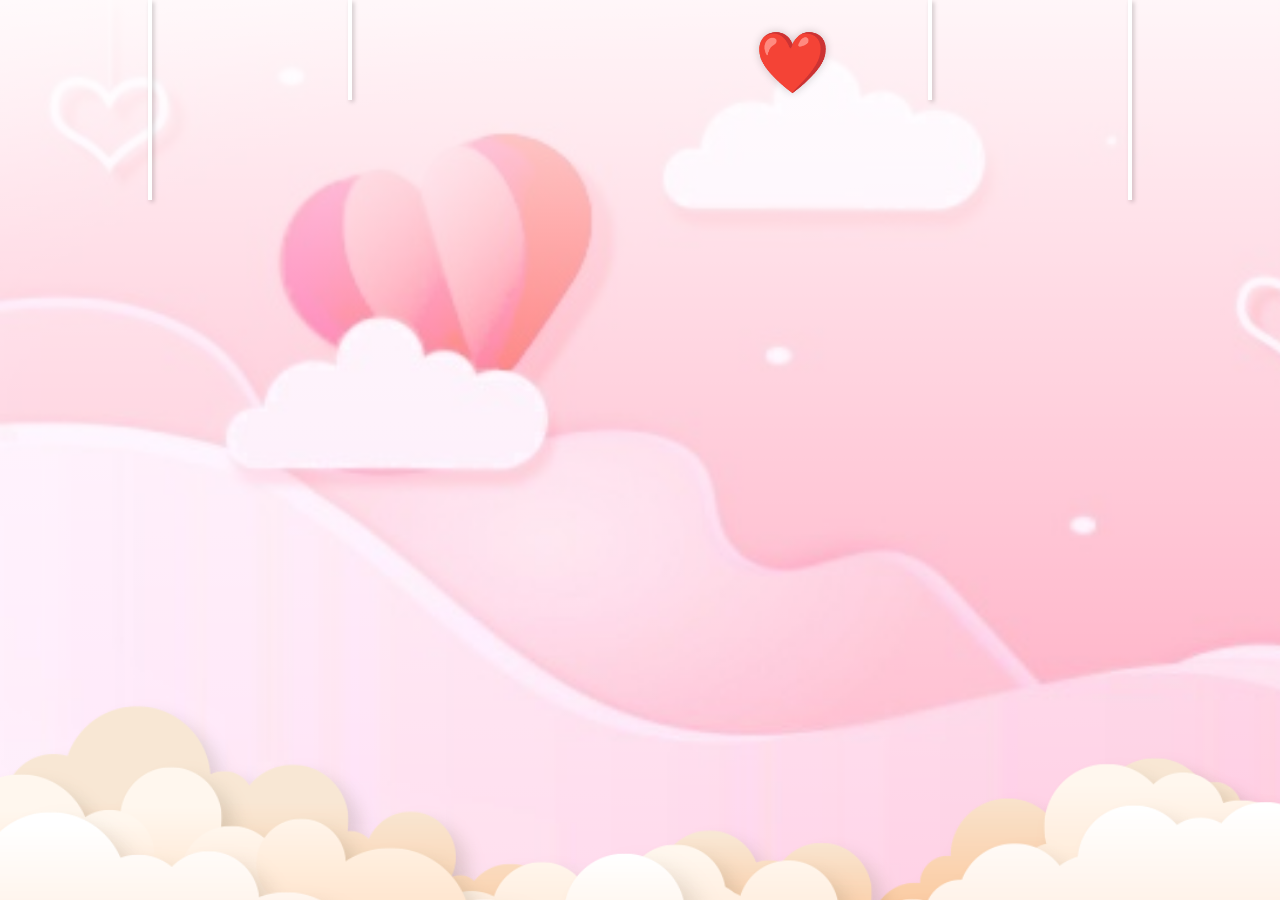
<file: index.html>
<!DOCTYPE html>
<html lang="en">
<head>
    <meta charset="UTF-8">
    <meta http-equiv="X-UA-Compatible" content="IE=edge">
    <meta name="viewport" content="width=device-width, initial-scale=1.0">
    <meta name="title" content="Surprise Her 2.0 | Aoudumber Bade">
    <meta name="github" content="https://github.com/Aoudumber-Bade">
    <title>Surprise Her 2.0 | Aoudumber Bade</title>
    <link rel="stylesheet" href="style.css">
    <link rel="website icon" type="png" href="image/gift3.gif">
    <link rel="stylesheet" href="https://cdnjs.cloudflare.com/ajax/libs/font-awesome/6.3.0/css/all.min.css" integrity="sha512-SzlrxWUlpfuzQ+pcUCosxcglQRNAq/DZjVsC0lE40xsADsfeQoEypE+enwcOiGjk/bSuGGKHEyjSoQ1zVisanQ==" crossorigin="anonymous" referrerpolicy="no-referrer" />
</head>
<body>
    <div class="wrapper">
        <div class="circle-1"></div>
        <div class="circle-2"></div>
        <div class="crile-3"></div>
        <div class="crile-4"></div>
        <div class="heart">
            <svg version="1.1" id="Layer_1" xmlns="http://www.w3.org/2000/svg" xmlns:xlink="http://www.w3.org/1999/xlink" x="0px" y="0px"
                viewBox="0 0 323.47 305.1" style="enable-background:new 0 0 323.47 305.1;" xml:space="preserve">
            <path class="st0" d="M263.95,161.72c-0.79,0.79-1.59,1.55-2.4,2.28l0.06,0.06l-99.88,99.88l-99.87-99.88l0.05-0.05
                c-0.81-0.74-1.61-1.5-2.4-2.29c-13.79-13.79-20.68-31.86-20.68-49.94c0-18.07,6.89-36.15,20.69-49.94
                c13.79-13.79,31.86-20.68,49.94-20.68c18.07,0,36.14,6.89,49.93,20.68c0.79,0.79,1.55,1.59,2.28,2.4c0.03,0.02,0.05,0.04,0.07,0.06
                c0.01-0.02,0.03-0.04,0.05-0.06c0.74-0.81,1.5-1.61,2.29-2.4c13.79-13.79,31.86-20.68,49.94-20.68c18.07,0,36.14,6.89,49.93,20.68
                C291.53,89.42,291.53,134.14,263.95,161.72z"/>
            </svg>
        </div>
        <div class="traitym">
            <svg version="1.1" id="Layer_1" xmlns="http://www.w3.org/2000/svg" xmlns:xlink="http://www.w3.org/1999/xlink" x="0px" y="0px"
                viewBox="0 0 323.47 305.1" style="enable-background:new 0 0 323.47 305.1;" xml:space="preserve">
            <path class="st1" d="M0,152.55h53.28l13.76-29.86c0,0,8.87,57.48,9.78,57.48s15.59-70.01,15.59-70.01l11.62,59.01l9.17-43.11
                l11.31,26.49h79.8l14.06-24.66l8.87,42.19l11.62-34.85l9.17,42.19l10.7-63.59l9.48,38.72h55.26"/>
            <path class="st2" d="M196.74,116.91l0.01,0.01l-35.02,35.02l-35.02-35.02c-4.43-4.47-7.16-10.62-7.16-17.42
                c0-6.83,2.77-13.03,7.25-17.51c4.48-4.48,10.67-7.25,17.51-7.25c6.8,0,12.95,2.73,17.42,7.16c4.47-4.43,10.63-7.16,17.41-7.16
                c6.84,0,13.03,2.77,17.51,7.25c4.49,4.48,7.26,10.68,7.26,17.51C203.91,106.29,201.18,112.44,196.74,116.91z"/>
            </svg>
        </div>
        <div class="avt">
            <img src="image/pookie2.jpg" alt="">
        </div>

        <div class="heart-item1">
            <img src="image/heart.png" alt="">
        </div>
        <div class="heart-item2">
            <img src="image/heart2.png" alt="">
        </div>
        <div class="box-heart">
            <div class="heart1">
                <i class="fa-solid fa-heart"></i>
            </div>
            <div class="heart2">
                <i class="fa-solid fa-heart"></i>
            </div>
            <div class="heart3">
                <i class="fa-solid fa-heart"></i>
            </div>
            <div class="heart4">
                <i class="fa-solid fa-heart"></i>
            </div>
        </div>
        <div class="box-big_clouds">
            <div class="big_clouds1">
                <img src="image/big-clouds1.png" alt="">
            </div>
            <div class="big_clouds2">
                <img src="image/big-clouds2.png" alt="">
            </div>
            <div class="big_clouds3">
                <img src="image/big-clouds3.png" alt="">
            </div>
        </div>
        <div class="mail">
            <button><i class="fa-regular fa-envelope"></i></button>
            <span class="heartMail"><i class="fa-solid fa-heart"></i></span>
        </div>
        <!-- <div class="icon">
            <i class="fa-solid fa-chevron-left"></i>
        </div> -->
        <div class="gift"></div>
        <div class="gift1"></div>
        <div class="gift2"></div>
        <div class="gift3"></div>
        <div class="textLove">
            <p>I</p>
            <p>Love</p>
            <p>You</p>
            <p>❤️</p>
        </div>
    </div>
</body>
<script>
    var mail = document.querySelector(".mail")
    mail.addEventListener("click", ()=>{
        window.location.href = "mail.html"
    })
</script>
</html>
</file>
<file: style.css>
@import url('https://fonts.googleapis.com/css2?family=Roboto:wght@700&display=swap');
@import url('https://fonts.googleapis.com/css2?family=Dancing+Script:wght@700&display=swap');
*{
    margin: 0;
    padding: 0;
    box-sizing: border-box;
}
body {
    height: 100vh;
    background: linear-gradient(rgb(255 255 255 / 90%), rgb(255 63 63 / 0%)), url(image/bgr.jpg);
    background-size: cover;
}
.wrapper{
    position: relative;
    width: 100%;
    height: 100%;
    display: flex;
    justify-content: center;
    align-items: center;
    min-height: 100vh;
    overflow: hidden;
}

.wrapper .crile-1{
    position: absolute;
    content: "";
    width: 100px;
    height: 100px;
    border: 6px solid red;
    border-radius: 50%;
    transform: scale(0);
    animation: scaleBorder 1s forwards alternate ease-in-out;
}
@keyframes scaleBorder{
    70%{
        transform: scale(1);
        border-width: 6px;
    }
    80%{
        transform: scale(1);
        border-width: 1px;
    }
    100%{
        transform: scale(1);
        border-width: 1px;
        opacity: 0;
    }
}
.wrapper .crile-2{
    position: absolute;
    content: "";
    width: 100px;
    height: 100px;
    border: 6px solid red;
    border-radius: 50%;
    transform: scale(0);
    animation: scaleBorder 1s forwards alternate ease-in-out 2;
    animation-delay: 0.3s;
}

.wrapper .crile-3{
    position: absolute;
    width: 50px;
    height: 50px;
    border: 30px solid red;
    border-radius: 50%;
    transform: scale(0);
    animation: spanScale 2s forwards alternate 1.8s;
}
@keyframes spanScale{
    0%{
        border-width: 30px;
        transform: scale(0);
    }
    30%, 40%{
        transform: scale(1);
    }
    50%{
        border-width: 5px;
        transform: scale(0.2);
    }
    52%{
        border-width: 30px;
    }
    80%{
        border-width: 30px;
        transform:translateY(300px) scale(0.2);
    }
    100%{
        border-width: 25px;
        transform:translate(0) scale(0);
    }
}
.wrapper .crile-4{
    position: absolute;
    bottom: 0;
    width: 100%;
    height: 100%;
    /* background: url("image/bgr.jpg"); */
    background-repeat: no-repeat;
    background-size: cover;
    transform: scale(0);
    transform-origin: bottom;
    /* animation: bgrScale 1s ease-in-out forwards alternate 3.1s; */
}
@keyframes bgrScale{
    0%{
        width: 10px;
        height: 10px;
        transform: scale(0);
        border-radius: 50%;
        transform-origin: bottom;
    }
    98%{
        width: 700px;
        height: 700px;
        transform: scale(1);
        border-radius: 50%;
        transform-origin: bottom;
    }
    100%{
        width: 100%;
        height: 100%;
        transform: scale(1);
    }
}
.heart{
    position: absolute;
    width: 25%;
    height: 25%;
    display: flex;
    justify-content: center;
    align-items: center;
    z-index: 100;
    filter: drop-shadow(3px 3px 6px rgba(0,0,0,0.4));
    animation: nhiptim 2s forwards 16s;
}
.heart .st0{
    position: absolute;
    fill:none;
    stroke-width: 4px;
    stroke: #fed3dd;
    stroke-dasharray: 1700;
    stroke-dashoffset: 0;
    opacity: 0;
    animation: heart 5s linear forwards alternate 6s;
}
@keyframes heart{
    0%{
        opacity: 1;
        stroke-dashoffset: 1700;
    }
    100%{
        opacity: 1;
        stroke-dashoffset: 0;
        fill: #ff2b5d;
    }
}
.traitym{
    width: 250px;
    height: 250px;
    display: flex;
    justify-content: center;
    align-items: center;
    z-index: 100;
    animation: nhiptim 2s forwards 15s;
}
@keyframes nhiptim {
    0%{
        transform:rotate(0deg) scale(1);
    }
    20%,100%{
        transform:rotate(720deg) scale(0);
    }
}
.traitym .st1{
    fill: none;
    stroke: #ffffff;
    stroke-width: 5px;
    stroke-dasharray: 3700;
    stroke-dashoffset: 3700;
    animation: ani 10s forwards 7.5s;
}
@keyframes ani{
    0%{
        fill: none;
        stroke-dashoffset: 3700;
    }
    100%{
        fill: none;
        stroke-dashoffset: 0;
    }
}
.traitym .st2{
    stroke: #ffffff;
    stroke-width: 5px;
    fill: none;
    stroke-dasharray: 1700;
    stroke-dashoffset: 1700;
    animation: ani1 10s forwards 7s;
}
@keyframes ani1{
    0%{
        stroke-dashoffset: 2000;
        fill: none;
    }
    100%{
        stroke-dashoffset: 0;
        fill: red;
    }
}

.avt{
    position: absolute;
    width: 190px;
    height: 190px;
    border-radius: 50%;
    border: 4px solid #fff;
    overflow: hidden;
    transform: scale(0) translateY(20px);
    box-shadow: 3px 3px 10px rgba(0, 0, 0, 0.4);
    display: flex;
    z-index: 10000;
    animation: avt 2s forwards 17s;
}
@keyframes avt{
    0%{
        transform: scale(0) translateY(-40px);
    }
    10%{
        transform: scale(1.3) translateY(-40px);
    }
    20%{
        transform:scale(0.7) translateY(-40px);
    }
    30%,100%{
        transform:scale(1) translateY(-40px);
    }
}
.avt img{
    width: 100%;
    object-fit: cover;
}
.heart-item1{
    position: absolute;
    transform: scale(0) rotate(0deg);
    animation: bigHeart 2s forwards 11.2s;
}
@keyframes bigHeart{
    0%{
        transform: scale(0) rotate(0deg);
    }
    20%{
        transform: scale(1.3);
    }
    40%{
        transform: scale(0.7) rotate(360deg);
    }
    60%,100%{
        transform: scale(1) rotate(720deg);
    }
}
.heart-item2{
    position: absolute;
    width: 380px;
    z-index: 10;
    transform: scale(0);
    animation: bigHeart 2s forwards alternate 11s;
}
.heart-item2 img{
    width: 100%;
}

.box-heart{
    position: absolute;
    top: 0;
    left: 0;
    width: 100%;
}
.heart1{
    position: absolute;
    display: flex;
    width: 100px;
    justify-content: center;
    filter: drop-shadow(2px 2px 2px rgba(0,0,0,0.2));
    left: 100px;
    animation: heart1 2s infinite linear;
}
@keyframes heart1{
    0%{
        transform: rotate(0);
        transform-origin: top;
    }
    25%{
        transform: rotate(5deg);
        transform-origin: top;
    }
    50%{
        transform: rotate(0);
        transform-origin: top;
    }
    75%{
        transform: rotate(-5deg);
        transform-origin: top;
    }
    100%{
        transform: rotate(0);
        transform-origin: top;
    }
}
.heart1::before{
    position: absolute;
    content: "";
    width: 4px;
    height: 200px;
    background: #ffffff;
    filter: blur(0.5px);
}
.heart1 .fa-heart{
    position: absolute;
    font-size: 80px;
    color: #f8dae9;
    filter: drop-shadow(2px 2px 2px rgba(0,0,0,0.2));
    top: 150px;
}

.heart2{
    position: absolute;
    display: flex;
    width: 100px;
    justify-content: center;
    filter: drop-shadow(2px 2px 2px rgba(0,0,0,0.2));
    right: 100px;
    animation: heart1 2s infinite linear;
}
.heart2::before{
    position: absolute;
    content: "";
    width: 4px;
    height: 200px;
    background: #ffffff;
    filter: blur(0.5px);
}
.heart2 .fa-heart{
    position: absolute;
    font-size: 80px;
    color: #ff8dc6;
    filter: drop-shadow(2px 2px 2px rgba(0,0,0,0.2));
    top: 150px;
}
.heart3{
    position: absolute;
    display: flex;
    width: 100px;
    justify-content: center;
    filter: drop-shadow(2px 2px 2px rgba(0,0,0,0.2));
    left: 300px;
    animation: heart1 2s infinite linear;
}
.heart3::before{
    position: absolute;
    content: "";
    width: 4px;
    height: 100px;
    background: #ffffff;
    filter: blur(0.5px);
}
.heart3 .fa-heart{
    position: absolute;
    font-size: 80px;
    color: #ff4174;
    filter: drop-shadow(2px 2px 2px rgba(0,0,0,0.2));
    top: 70px;
}
.heart4{
    position: absolute;
    display: flex;
    width: 100px;
    justify-content: center;
    filter: drop-shadow(2px 2px 2px rgba(0,0,0,0.2));
    right: 300px;
    animation: heart1 2s infinite linear;
}
.heart4::before{
    position: absolute;
    content: "";
    width: 4px;
    height: 100px;
    background: #ffffff;
    filter: blur(0.5px);
}
.heart4 .fa-heart{
    position: absolute;
    font-size: 80px;
    color: #ff799f;
    filter: drop-shadow(2px 2px 2px rgba(0,0,0,0.2));
    top: 70px;
}
.box-big_clouds{
    position: absolute;
    top: 0;
    left: 0;
    width: 100%;
    height: 100%;
    display: flex;
    justify-content: center;
    align-items: center;
}
.big_clouds1{
    position: absolute;
    bottom: -190px;
    width: 110%;
    z-index: 7;
    animation: bigClouds1 4s infinite alternate;
}
.big_clouds1 img{
    width: 100%;
}
@keyframes bigClouds1{
    0%{
        transform: scale(1);
    }
    50%{
        transform: scale(0.98);
    }
    100%{
        transform: scale(1);
    }
}
.big_clouds2{
    position: absolute;
    bottom: -240px;
    width: 110%;
    z-index: 6;
    animation: bigClouds2 3s infinite alternate;
}
.big_clouds2 img{
    width: 100%;
}
@keyframes bigClouds2{
    0%{
        transform: scale(1);
    }
    50%{
        transform: scale(0.98);
    }
    100%{
        transform: scale(1);
    }
}
.big_clouds3{
    position: absolute;
    bottom: -150px;
    width: 110%;
    z-index: 5;
    animation: bigClouds3 2s infinite alternate;
}
.big_clouds3 img{
    width: 100%;
}
@keyframes bigClouds3{
    0%{
        transform: scale(1);
    }
    50%{
        transform: scale(0.98);
    }
    100%{
        transform: scale(1);
    }
}

.mail{
    position: absolute;
    z-index: 100000;
    width: 100px;
    height: 40px;
    display: flex;
    justify-content: center;
    align-items: center;
    cursor: pointer;
    margin-top: 180px;
    filter: drop-shadow(2px 2px 2px rgba(0,0,0,0.3));
    transform: scale(0);
    animation: boxMail 2s forwards ease-in-out 18s;
}
@keyframes boxMail{
    0%{
        transform: rotate(0deg) scale(0);
    }
    15%, 100%{
        transform: rotate(720deg) scale(1.1);
    }
}


.mail button{
    padding: 10px 15px;
    background-color: rgb(255, 109, 136);
    border: none;
    font-size: 25px;
    border-radius: 4px 0px 0px 4px;
    transition: 0.5s;
    width: 58px;
    height: 40px;
    display: flex;
    justify-content: center;
    align-items: center;
    cursor: pointer;
    color: #fff;
}
.mail button >i{
    transition: 0.5s;
}
.mail span{
    position: relative;
    width: 44px;
    height: 44px;
    background-color: rgb(255, 109, 136);
    margin-left: -2px;
    border-radius: 0px 6px 6px 0px;
    cursor: pointer;
    display: flex;
    justify-content: center;
    align-items: center;
    transition: 0.5s;
}
.heartMail i{
    color: #fff;
    transition: 1s;
}
.mail:hover button i{
    cursor: pointer;
    color: rgb(255, 255, 255);
    filter: drop-shadow(0px 0px 10px rgb(255, 187, 199));
    animation: rotateMail 0.5s linear infinite;
}
@keyframes rotateMail{
    0%{
        transform: rotate(0deg);
    }
    25%{
        transform: rotate(5deg);
    }
    50%{
        transform: rotate(0deg);
    }
    75%{
        transform: rotate(-5deg);
    }
    100%{
        transform: rotate(0deg);
    }
}
.mail:hover > .heartMail{
    transform: translateY(-4px);
    background-color: #f2acc6;
    box-shadow: -2px 2px 5px rgb(0, 0, 0, 0.5);
}

.mail:hover > .heartMail i{
    color: #ff0000;
    transform: rotate(360deg);
    filter: drop-shadow(0px 0px 7px rgb(255, 255, 255));
}
.gift{
    position: absolute;
    width: 110px;
    height: 110px;
    background: url(image/gift7.gif);
    background-repeat: no-repeat;
    background-size: cover;
    border-radius: 50%;
    background-position: center;
    box-shadow: 5px 5px 5px rgba(0, 0, 0, 0.2);
    left: 50px;
    top: 55%;
    z-index: 100;
    transform: scale(0);
    animation: giftCute 2s forwards 12.5s;
}
@keyframes giftCute{
    0%{
        transform: scale(0);
    }
    20%{
        transform: scale(1.3);
    }
    40%{
        transform: scale(0.7);
    }
    60%,100%{
        transform: scale(1);
    }
}
.gift::before{
    position: absolute;
    content: "Mở<3";
    font-family: 'Dancing Script', cursive;
    font-size: 20px;
    color: red;
    width: 110px;
    height: 35px;
    background: #ffffff;
    top: -30px;
    left: 50px;
    border-radius: 5px;
    box-shadow: 5px 5px 8px rgba(0, 0, 0, 0.2);
    display: flex;
    justify-content: center;
    align-items: center;
    z-index: 10;
    transition: animation 1s;
    opacity: 0;
    transform: translate(-60px, 60px) scale(0);
}
.icon:hover ~ .gift::before{
    animation: textGift 1s forwards;
}
@keyframes textGift{
    0%{
        opacity: 1;
        transform: translate(-60px, 60px) scale(0);
    }
    100%{
        opacity: 1;
        transform: translate(0px, 0px) scale(1);
    }
}
.gift1{
    position: absolute;
    width: 110px;
    height: 110px;
    background: url(image/gift5.gif);
    background-repeat: no-repeat;
    background-size: cover;
    border-radius: 50%;
    background-position: center;
    box-shadow: 5px 5px 5px rgba(0, 0, 0, 0.2);
    right: 50px;
    top: 55%;
    z-index: 10000;
    transform: scale(0);
    animation: giftCute 2s forwards 14s;
}
.gift1::before{
    position: absolute;
    content: "Nhé";
    font-size: 20px;
    color: red;
    font-family: 'Dancing Script', cursive;
    width: 110px;
    height: 35px;
    background: #ffffff;
    top: -30px;
    right: 50px;
    border-radius: 5px;
    box-shadow: 5px 5px 8px rgba(0, 0, 0, 0.2);
    display: flex;
    justify-content: center;
    align-items: center;
    z-index: 10;
    transition: animation 1s;
    opacity: 0;
    transform: translate(50px, 60px) scale(0);
}
.icon:hover ~ .gift1::before{
    animation: textGift1 1s forwards 1.5s;
}
@keyframes textGift1{
    0%{
        opacity: 1;
        transform: translate(50px, 60px) scale(0);
    }
    100%{
        opacity: 1;
        transform: translate(0px, 0px) scale(1);
    }
}
.gift2{
    position: absolute;
    width: 150px;
    height: 150px;
    background: url(image/gift6.gif);
    background-repeat: no-repeat;
    background-size: cover;
    border-radius: 50%;
    background-position: center;
    box-shadow: 5px 5px 5px rgba(0, 0, 0, 0.2);
    left: 220px;
    top: 30%;
    z-index: 10000;
    transform: scale(0);
    animation: giftCute 2s forwards 13s;
}
.gift2::before{
    position: absolute;
    content: "Thư";
    font-size: 20px;
    color: red;
    font-family: 'Dancing Script', cursive;
    width: 110px;
    height: 35px;
    background: #ffffff;
    top: -30px;
    left: 50px;
    border-radius: 5px;
    box-shadow: 5px 5px 8px rgba(0, 0, 0, 0.2);
    display: flex;
    justify-content: center;
    align-items: center;
    z-index: 10;
    transition: animation 1s;
    opacity: 0;
    transform: translate(-50px, 60px) scale(0);
}
.icon:hover ~ .gift2::before{
    animation: textGift 1s forwards 0.5s;
}
.gift3{
    position: absolute;
    width: 150px;
    height: 150px;
    background: url(image/gift3.gif);
    background-repeat: no-repeat;
    background-size: cover;
    border-radius: 50%;
    background-position: center;
    box-shadow: 5px 5px 5px rgba(0, 0, 0, 0.2);
    right: 220px;
    top: 30%;
    z-index: 10000;
    transform: scale(0);
    animation: giftCute 2s forwards 13.5s;
}
.gift3::before{
    position: absolute;
    content: "Ra";
    font-size: 20px;
    color: red;
    font-family: 'Dancing Script', cursive;
    width: 110px;
    height: 35px;
    background: #ffffff;
    top: -30px;
    right: 50px;
    border-radius: 5px;
    box-shadow: 5px 5px 8px rgba(0, 0, 0, 0.2);
    display: flex;
    justify-content: center;
    align-items: center;
    z-index: 10;
    transition: animation 1s;
    opacity: 0;
    transform: translate(50px, 60px) scale(0);
}
.icon:hover ~ .gift3::before{
    animation: textGift1 1s forwards 1s;
}
.icon{
    position: absolute;
    width: 50px;
    height: 50px;
    background: #fff;
    border-radius: 50%;
    display: flex;
    justify-content: center;
    align-items: center;
    bottom: 10%;
    box-shadow: 5px 5px 8px rgba(0, 0, 0, 0.2);
    cursor: pointer;
    z-index: 10000000000;
    transform: scale(0);
    animation: iconText 2s forwards 14.5s;
}
@keyframes iconText{
    0%{
        transform: scale(0);
    }
    10%{
        transform: scale(1.4);
    }
    20%{
        transform: scale(0.7);
    }
    30%,100%{
        transform: scale(1);
    }
}
.icon> i{
    font-size: 25px;
    color: #ff0000;
    transition: all 0.5s;
    transform: rotate(90deg);
}
.icon:hover > i{
    transform: rotate(630deg);
}
.textLove {
    position: absolute;
    top: 3%;
    display: flex;
    align-items: center;
    text-transform: capitalize;
    text-shadow: 0px 0px 10px rgba(0, 0, 0, 0.2);
}
.textLove p{
    font-family: 'Roboto', sans-serif;
    font-size: 60px;
    padding: 0px 10px;
    -webkit-text-stroke: 3px red;
    -webkit-text-fill-color: #fff;
}
.textLove p:nth-child(1){
    transform: scale(0);
    animation: textLove 2s forwards alternate ease-in-out 15.5s;
}
.textLove p:nth-child(2){
    transform: scale(0);
    animation: textLove 2s forwards alternate ease-in-out 15.7s;
}
.textLove p:nth-child(3){
    transform: scale(0);
    animation: textLove 2s forwards alternate ease-in-out 15.9s;
}
@keyframes textLove{
    0%{
        transform: scale(0);
    }
    10%{
        transform: scale(1.4);
    }
    20%{
        transform: scale(0.7);
    }
    30%,100%{
        transform: scale(1);
    }
}

#copy {
    position: fixed;
    bottom: 12px;
    left: 50%;
    transform: translateX(-50%);
    font-size: 1rem;
}

#copy a {
    text-decoration: none;
    color: #191919d7;
}

#copy p {
    color: #ff3d5a;
    text-align: center;
    font-weight: 700;
    cursor: pointer;
}


@media screen and (max-width: 658px) {
    .textLove p {
        font-family: 'Roboto', sans-serif;
        font-size: 2.7rem;
        padding: 0px 10px;
        -webkit-text-stroke: 3px red;
        -webkit-text-fill-color: #fff;
    }

    .avt {
        position: absolute;
        width: 100px;
        height: 100px;
        border-radius: 50%;
        border: 4px solid #fff;
        overflow: hidden;
        transform: scale(0) translateY(20px);
        box-shadow: 3px 3px 10px rgba(0, 0, 0, 0.4);
        display: flex;
        z-index: 10000;
        animation: avt 2s forwards 17s;
    }

    .heart-item1 {
        /* width: 155px; */
        position: absolute;
        transform: scale(0) rotate(0deg);
        animation: bigHeart 2s forwards 11.2s;
        transform: scale(0.8) !important;
    }

    .heart-item2 {
        position: absolute;
        width: 280px;
        z-index: 10;
        transform: scale(0);
        animation: bigHeart 2s forwards alternate 11s;
    }

    .mail {
        position: absolute;
        z-index: 100000;
        width: 89px;
        height: 77px;
        display: flex;
        justify-content: center;
        align-items: center;
        cursor: pointer;
        margin-top: 85px;
        filter: drop-shadow(2px 2px 2px rgba(0,0,0,0.3));
        transform: scale(0);
        animation: boxMail 2s forwards ease-in-out 18s;
    }

    .mail span {
        position: relative;
        width: 44px;
        height: 41px;
        background-color: rgb(255, 109, 136);
        margin-left: -2px;
        border-radius: 0px 6px 6px 0px;
        cursor: pointer;
        display: flex;
        justify-content: center;
        align-items: center;
        transition: 0.5s;
    }

    .traitym {
        width: 75px;
        height: 75px;
        display: flex;
        justify-content: center;
        align-items: center;
        z-index: 100;
        animation: nhiptim 2s forwards 15s;
    }

    .icon {
        position: absolute;
        width: 50px;
        height: 50px;
        background: #fff;
        border-radius: 50%;
        display: flex;
        justify-content: center;
        align-items: center;
        bottom: 16%;
        box-shadow: 5px 5px 8px rgba(0, 0, 0, 0.2);
        cursor: pointer;
        z-index: 10000000000;
        transform: scale(0);
        animation: iconText 2s forwards 14.5s;
    }

    .gift {
        position: absolute;
        width: 50px;
        height: 50px;
        background: url(image/gift7.gif);
        background-repeat: no-repeat;
        background-size: cover;
        border-radius: 50%;
        background-position: center;
        box-shadow: 5px 5px 5px rgba(0, 0, 0, 0.2);
        left: 55px;
        top: 87%;
        z-index: 100;
        transform: scale(0);
        animation: giftCute 2s forwards 12.5s;
    }

    .gift3 {
        position: absolute;
        width: 80px;
        height: 80px;
        background: url(image/gift3.gif);
        background-repeat: no-repeat;
        background-size: cover;
        border-radius: 50%;
        background-position: center;
        box-shadow: 5px 5px 5px rgba(0, 0, 0, 0.2);
        right: 258px;
        top: 72%;
        z-index: 10000;
        transform: scale(0);
        animation: giftCute 2s forwards 13.5s;
    }

    .gift2 {
        position: absolute;
        width: 80px;
        height: 80px;
        background: url(image/gift6.gif);
        background-repeat: no-repeat;
        background-size: cover;
        border-radius: 50%;
        background-position: center;
        box-shadow: 5px 5px 5px rgba(0, 0, 0, 0.2);
        left: 248px;
        top: 75%;
        z-index: 10000;
        transform: scale(0);
        animation: giftCute 2s forwards 13s;
    }

    .gift1 {
        position: absolute;
        width: 50px;
        height: 50px;
        background: url(image/gift5.gif);
        background-repeat: no-repeat;
        background-size: cover;
        border-radius: 50%;
        background-position: center;
        box-shadow: 5px 5px 5px rgba(0, 0, 0, 0.2);
        right: 58px;
        top: 89%;
        z-index: 10000;
        transform: scale(0);
        animation: giftCute 2s forwards 14s;
    }

}
</file>
